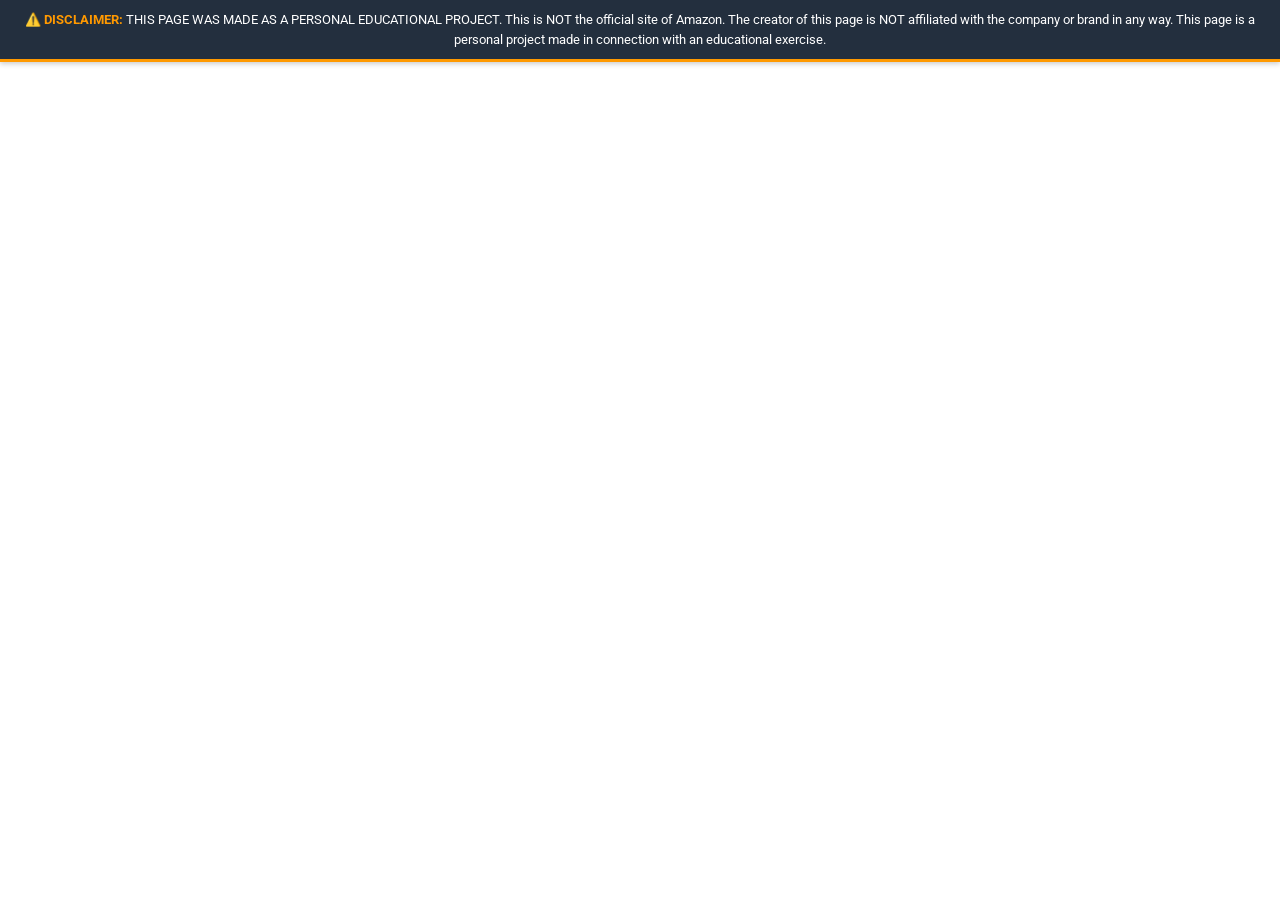
<file: index.html>
<!DOCTYPE html>
<html>

<head>
  <title>Amazon Project</title>

  <!-- This code is needed for responsive design to work.
      (Responsive design = make the website look good on
      smaller screen sizes like a phone or a tablet). -->
  <meta name="viewport" content="width=device-width, initial-scale=1">

  <!-- Load a font called Roboto from Google Fonts. -->
  <link rel="preconnect" href="https://fonts.googleapis.com">
  <link rel="preconnect" href="https://fonts.gstatic.com" crossorigin>
  <link href="https://fonts.googleapis.com/css2?family=Roboto:wght@400;500;700&display=swap" rel="stylesheet">

  <!-- Here are the CSS files for this page. -->
  <link rel="stylesheet" href="styles/shared/general.css">
  <link rel="stylesheet" href="styles/shared/amazon-header.css">
  <link rel="stylesheet" href="styles/pages/amazon.css">
</head>

<body>
  <div class="educational-disclaimer-banner">
    ⚠️ <strong>DISCLAIMER:</strong> THIS PAGE WAS MADE AS A PERSONAL EDUCATIONAL PROJECT. This is NOT the official site of Amazon. The creator of this page is NOT affiliated with the company or brand in any way. This page is a personal project made in connection with an educational exercise.
  </div>

  <div class="amazon-header">
    <div class="amazon-header-left-section">
      <a href="index.html" class="header-link">
        <img class="amazon-logo" src="images/amazon-logo-white.png">
        <img class="amazon-mobile-logo" src="images/amazon-mobile-logo-white.png">
      </a>
    </div>

    <div class="amazon-header-middle-section">
      <input class="search-bar" type="text" placeholder="Search">

      <button class="search-button">
        <img class="search-icon" src="images/icons/search-icon.png">
      </button>
    </div>

    <div class="amazon-header-right-section">
      <a class="orders-link header-link" href="orders.html">
        <span class="returns-text">Returns</span>
        <span class="orders-text">& Orders</span>
      </a>

      <a class="cart-link header-link" href="checkout.html">
        <img class="cart-icon" src="images/icons/cart-icon.png">
        <div class="cart-quantity js-cart-quantity">0</div>
        <div class="cart-text">Cart</div>
      </a>
    </div>
  </div>

  <div class="main">
    <div class="products-grid js-products-grid">
    </div>
  </div>

  <script type="module" src="scripts/amazon.js"></script>
</body>

</html>
</file>
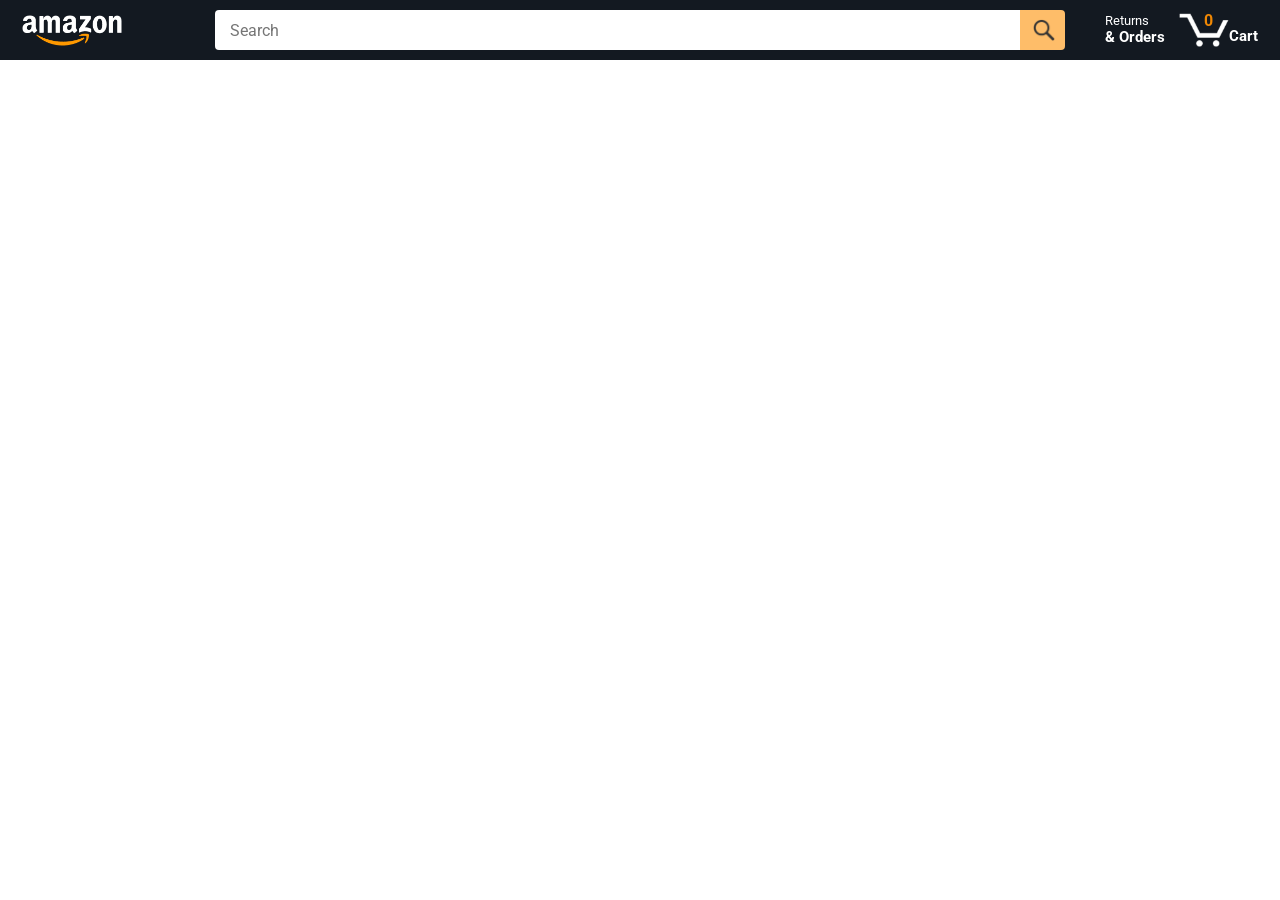
<file: amazon.html>
<!DOCTYPE html>
<html>

<head>
  <title>Amazon Project</title>

  <!-- This code is needed for responsive design to work.
      (Responsive design = make the website look good on
      smaller screen sizes like a phone or a tablet). -->
  <meta name="viewport" content="width=device-width, initial-scale=1">

  <!-- Load a font called Roboto from Google Fonts. -->
  <link rel="preconnect" href="https://fonts.googleapis.com">
  <link rel="preconnect" href="https://fonts.gstatic.com" crossorigin>
  <link href="https://fonts.googleapis.com/css2?family=Roboto:wght@400;500;700&display=swap" rel="stylesheet">

  <!-- Here are the CSS files for this page. -->
  <link rel="stylesheet" href="styles/shared/general.css">
  <link rel="stylesheet" href="styles/shared/amazon-header.css">
  <link rel="stylesheet" href="styles/pages/amazon.css">
</head>

<body>
  <div class="amazon-header">
    <div class="amazon-header-left-section">
      <a href="amazon.html" class="header-link">
        <img class="amazon-logo" src="images/amazon-logo-white.png">
        <img class="amazon-mobile-logo" src="images/amazon-mobile-logo-white.png">
      </a>
    </div>

    <div class="amazon-header-middle-section">
      <input class="search-bar" type="text" placeholder="Search">

      <button class="search-button">
        <img class="search-icon" src="images/icons/search-icon.png">
      </button>
    </div>

    <div class="amazon-header-right-section">
      <a class="orders-link header-link" href="orders.html">
        <span class="returns-text">Returns</span>
        <span class="orders-text">& Orders</span>
      </a>

      <a class="cart-link header-link" href="checkout.html">
        <img class="cart-icon" src="images/icons/cart-icon.png">
        <div class="cart-quantity js-cart-quantity">0</div>
        <div class="cart-text">Cart</div>
      </a>
    </div>
  </div>

  <div class="main">
    <div class="products-grid js-products-grid">
    </div>
  </div>

  <script type="module" src="scripts/amazon.js"></script>
</body>

</html>
</file>
<file: styles/shared/general.css>
body {
  font-family: Roboto, Arial;
  color: rgb(33, 33, 33);
  /* The <body> element has a default margin of 8px
     on all sides. This removes the default margins. */
  margin: 0;
}

/* GitHub Pages Educational Disclaimer Banner */
.educational-disclaimer-banner {
  background-color: #232f3e;
  color: #ffffff;
  padding: 10px 20px;
  text-align: center;
  font-size: 13px;
  line-height: 1.5;
  border-bottom: 3px solid #ff9900;
  position: relative;
  z-index: 1100;
  box-shadow: 0 2px 5px rgba(0, 0, 0, 0.2);
}

.educational-disclaimer-banner strong {
  color: #ff9900;
  font-weight: 700;
}

/* <p> elements have a default margin on the top
   and bottom. This removes the default margins. */
p {
  margin: 0;
}

button {
  cursor: pointer;
}

select {
  cursor: pointer;
}

input, select, button {
  font-family: Roboto, Arial;
}

.button-primary {
  color: rgb(33, 33, 33);
  background-color: rgb(255, 216, 20);
  border: 1px solid rgb(252, 210, 0);
  border-radius: 8px;
  cursor: pointer;
  box-shadow: 0 2px 5px rgba(213, 217, 217, 0.5);
}

.button-primary:hover {
  background-color: rgb(247, 202, 0);
  border: 1px solid rgb(242, 194, 0);
}

.button-primary:active {
  background: rgb(255, 216, 20);
  border-color: rgb(252, 210, 0);
  box-shadow: none;
}

.button-secondary {
  color: rgb(33, 33, 33);
  background: white;
  border: 1px solid rgb(213, 217, 217);
  border-radius: 8px;
  cursor: pointer;
  box-shadow: 0 2px 5px rgba(213, 217, 217, 0.5);
}

.button-secondary:hover {
  background-color: rgb(247, 250, 250);
}

.button-secondary:active {
  background-color: rgb(237, 253, 255);
  box-shadow: none;
}

/* These styles will limit text to 2 lines. Anything
   beyond 2 lines will be replaced with "..."
   You can find this code by using an A.I. tool or by
   searching in Google.
   https://css-tricks.com/almanac/properties/l/line-clamp/ */
.limit-text-to-2-lines {
  display: -webkit-box;
  -webkit-line-clamp: 2;
  -webkit-box-orient: vertical;
  overflow: hidden;
}

.link-primary {
  color: rgb(1, 124, 182);
  cursor: pointer;
}

.link-primary:hover {
  color: rgb(196, 80, 0);
}

/* Styles for dropdown selectors. */
select {
  color: rgb(33, 33, 33);
  background-color: rgb(240, 240, 240);
  border: 1px solid rgb(213, 217, 217);
  border-radius: 8px;
  padding: 3px 5px;
  font-size: 15px;
  cursor: pointer;
  box-shadow: 0 2px 5px rgba(213, 217, 217, 0.5);
}

select:focus,
input:focus {
  outline: 2px solid rgb(255, 153, 0);
}
</file>
<file: styles/shared/amazon-header.css>
.amazon-header {
  background-color: rgb(19, 25, 33);
  color: white;
  padding-left: 15px;
  padding-right: 15px;

  display: flex;
  align-items: center;
  justify-content: space-between;

  position: fixed;
  top: 0;
  left: 0;
  right: 0;
  height: 60px;
  z-index: 100;
}

.amazon-header-left-section {
  width: 180px;
}

@media (max-width: 800px) {
  .amazon-header-left-section {
    width: unset;
  }
}

.header-link {
  display: inline-block;
  padding: 6px;
  border-radius: 2px;
  cursor: pointer;
  text-decoration: none;
  border: 1px solid rgba(0, 0, 0, 0);
}

.header-link:hover {
  border: 1px solid white;
}

.amazon-logo {
  width: 100px;
  margin-top: 5px;
}

.amazon-mobile-logo {
  display: none;
}

@media (max-width: 575px) {
  .amazon-logo {
    display: none;
  }

  .amazon-mobile-logo {
    display: block;
    height: 35px;
    margin-top: 5px;
  }
}

.amazon-header-middle-section {
  flex: 1;
  max-width: 850px;
  margin-left: 10px;
  margin-right: 10px;
  display: flex;
}

.search-bar {
  flex: 1;
  width: 0;
  font-size: 16px;
  height: 38px;
  padding-left: 15px;
  border: none;
  border-top-left-radius: 4px;
  border-bottom-left-radius: 4px;
  border-top-right-radius: 0;
  border-bottom-right-radius: 0;
}

.search-button {
  background-color: rgb(254, 189, 105);
  border: none;
  width: 45px;
  height: 40px;
  border-top-right-radius: 4px;
  border-bottom-right-radius: 4px;
  flex-shrink: 0;
}

.search-icon {
  height: 22px;
  margin-left: 2px;
  margin-top: 3px;
}

.amazon-header-right-section {
  width: 180px;
  flex-shrink: 0;
  display: flex;
  justify-content: end;
}

.orders-link {
  color: white;
}

.returns-text {
  display: block;
  font-size: 13px;
}

.orders-text {
  display: block;
  font-size: 15px;
  font-weight: 700;
}

.cart-link {
  color: white;
  display: flex;
  align-items: center;
  position: relative;
}

.cart-icon {
  width: 50px;
}

.cart-text {
  margin-top: 12px;
  font-size: 15px;
  font-weight: 700;
}

.cart-quantity {
  color: rgb(240, 136, 4);
  font-size: 16px;
  font-weight: 700;

  position: absolute;
  top: 4px;
  left: 22px;
  
  width: 26px;
  text-align: center;
}
</file>
<file: styles/pages/amazon.css>
.main {
  margin-top: 60px;
}

.products-grid {
  display: grid;

  /* - In CSS Grid, 1fr means a column will take up the
       remaining space in the grid.
     - If we write 1fr 1fr ... 1fr; 8 times, this will
       divide the grid into 8 columns, each taking up an
       equal amount of the space.
     - repeat(8, 1fr); is a shortcut for repeating "1fr"
       8 times (instead of typing out "1fr" 8 times).
       repeat(...) is a special property that works with
       display: grid; */
  grid-template-columns: repeat(8, 1fr);
}

/* @media is used to create responsive design (making the
   website look good on any screen size). This @media
   means when the screen width is 2000px or less, we
   will divide the grid into 7 columns instead of 8. */
@media (max-width: 2000px) {
  .products-grid {
    grid-template-columns: repeat(7, 1fr);
  }
}

/* This @media means when the screen width is 1600px or
   less, we will divide the grid into 6 columns. */
@media (max-width: 1600px) {
  .products-grid {
    grid-template-columns: repeat(6, 1fr);
  }
}

@media (max-width: 1300px) {
  .products-grid {
    grid-template-columns: repeat(5, 1fr);
  }
}

@media (max-width: 1000px) {
  .products-grid {
    grid-template-columns: repeat(4, 1fr);
  }
}

@media (max-width: 800px) {
  .products-grid {
    grid-template-columns: repeat(3, 1fr);
  }
}

@media (max-width: 575px) {
  .products-grid {
    grid-template-columns: repeat(2, 1fr);
  }
}

@media (max-width: 450px) {
  .products-grid {
    grid-template-columns: 1fr;
  }
}

.product-container {
  padding-top: 40px;
  padding-bottom: 25px;
  padding-left: 25px;
  padding-right: 25px;

  border-right: 1px solid rgb(231, 231, 231);
  border-bottom: 1px solid rgb(231, 231, 231);

  display: flex;
  flex-direction: column;
}

.product-image-container {
  display: flex;
  justify-content: center;
  align-items: center;

  height: 180px;
  margin-bottom: 20px;
}

.product-image {
  /* Images will overflow their container by default. To
    prevent this, we set max-width and max-height to 100%
    so they stay inside their container. */
  max-width: 100%;
  max-height: 100%;
}

.product-name {
  height: 40px;
  margin-bottom: 5px;
}

.product-rating-container {
  display: flex;
  align-items: center;
  margin-bottom: 10px;
}

.product-rating-stars {
  width: 100px;
  margin-right: 6px;
}

.product-rating-count {
  color: rgb(1, 124, 182);
  cursor: pointer;
  margin-top: 3px;
}

.product-price {
  font-weight: 700;
  margin-bottom: 10px;
}

.product-quantity-container {
  margin-bottom: 17px;
}

.product-spacer {
  flex: 1;
}

.added-to-cart {
  color: rgb(6, 125, 98);
  font-size: 16px;

  display: flex;
  align-items: center;
  margin-bottom: 8px;

  /* At first, the "Added to cart" message will
     be invisible. Use JavaScript to change the
     opacity and make it visible. */
  opacity: 0;
}

.added-to-cart img {
  height: 20px;
  margin-right: 5px;
}

.add-to-cart-button {
  width: 100%;
  padding: 8px;
  border-radius: 50px;
}
</file>
